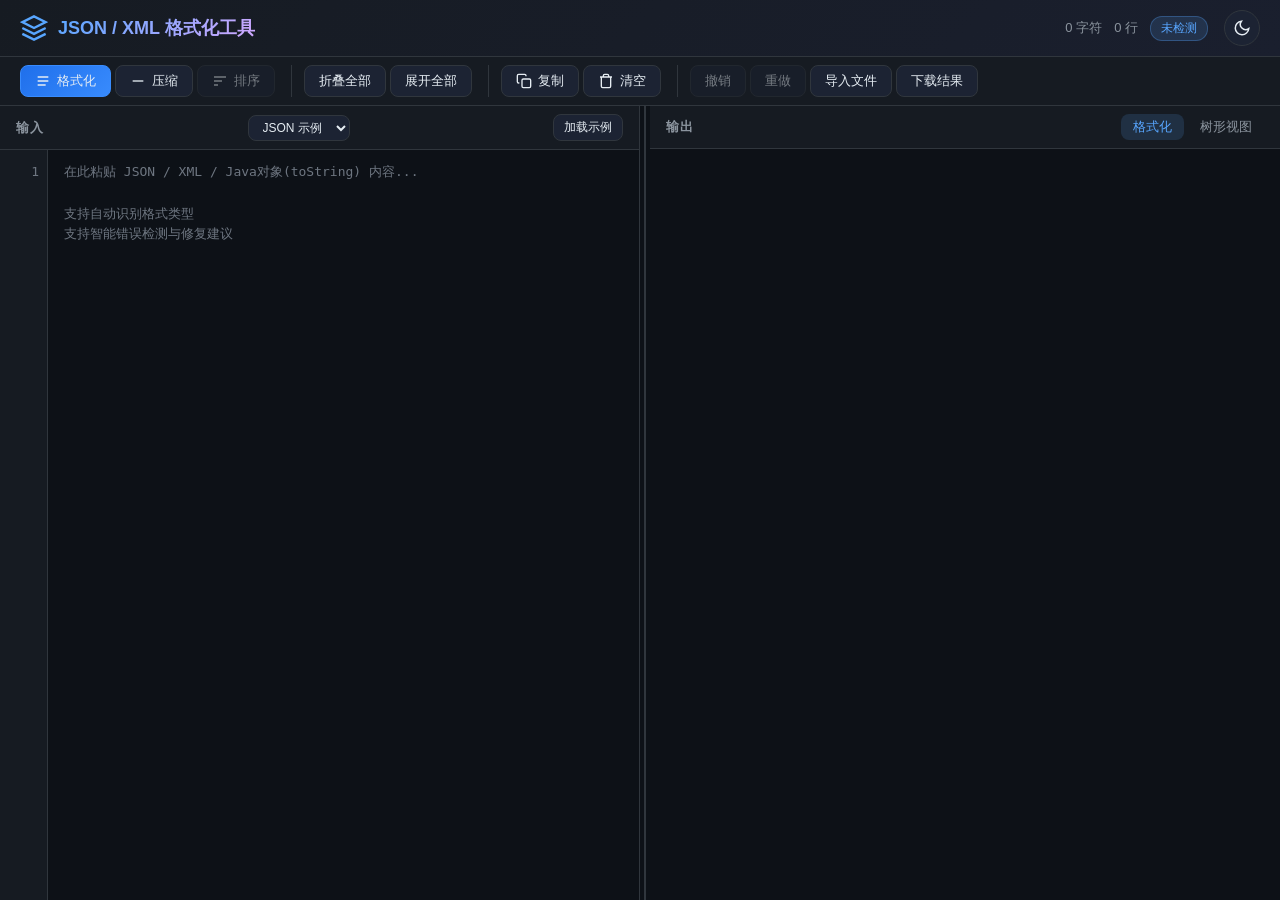
<file: index.html>
<!DOCTYPE html>
<html lang="zh-CN">

<head>
  <meta charset="UTF-8">
  <meta name="viewport" content="width=device-width, initial-scale=1.0">
  <title>JSON / XML 格式化工具</title>
  <meta name="description" content="专业的 JSON/XML 格式化、校验、排序、智能修复工具">
  <link rel="stylesheet" href="json-formatter.css">
</head>

<body>
  <!-- 顶部标题栏 -->
  <header class="app-header">
    <div class="logo">
      <svg width="28" height="28" viewBox="0 0 24 24" fill="none" stroke="currentColor" stroke-width="2">
        <path d="M12 2L2 7l10 5 10-5-10-5z" />
        <path d="M2 17l10 5 10-5" />
        <path d="M2 12l10 5 10-5" />
      </svg>
      <h1>JSON / XML 格式化工具</h1>
    </div>
    <div class="header-info">
      <span id="charCount">0 字符</span>
      <span id="lineCount">0 行</span>
      <span id="dataType" class="badge">未检测</span>
      <button onclick="toggleTheme()" class="btn-theme" id="themeToggle" title="切换白天/黑夜模式">
        <svg id="themeIconMoon" width="18" height="18" viewBox="0 0 24 24" fill="none" stroke="currentColor"
          stroke-width="2">
          <path d="M21 12.79A9 9 0 1111.21 3 7 7 0 0021 12.79z" />
        </svg>
        <svg id="themeIconSun" width="18" height="18" viewBox="0 0 24 24" fill="none" stroke="currentColor"
          stroke-width="2" style="display:none">
          <circle cx="12" cy="12" r="5" />
          <path
            d="M12 1v2M12 21v2M4.22 4.22l1.42 1.42M18.36 18.36l1.42 1.42M1 12h2M21 12h2M4.22 19.78l1.42-1.42M18.36 5.64l1.42-1.42" />
        </svg>
      </button>
    </div>
  </header>

  <!-- 工具栏 -->
  <div class="toolbar">
    <div class="btn-group">
      <button onclick="doFormat()" class="btn btn-primary" title="格式化 (Ctrl+Shift+F)">
        <svg width="16" height="16" viewBox="0 0 24 24" fill="none" stroke="currentColor" stroke-width="2">
          <path d="M4 6h16M4 12h16M4 18h12" />
        </svg>
        格式化
      </button>
      <button onclick="doMinify()" class="btn" title="压缩为一行">
        <svg width="16" height="16" viewBox="0 0 24 24" fill="none" stroke="currentColor" stroke-width="2">
          <path d="M4 12h16" />
        </svg>
        压缩
      </button>
      <button id="sortKeysButton" disabled onclick="doSortKeys()" class="btn" title="按 Key 字母排序">
        <svg width="16" height="16" viewBox="0 0 24 24" fill="none" stroke="currentColor" stroke-width="2">
          <path d="M3 6h18M3 12h12M3 18h6" />
        </svg>
        排序
      </button>
    </div>
    <div class="btn-group">
      <button onclick="doCollapseAll()" class="btn" title="折叠所有节点">折叠全部</button>
      <button onclick="doExpandAll()" class="btn" title="展开所有节点">展开全部</button>
    </div>
    <div class="btn-group">
      <button onclick="doCopyAll()" class="btn" title="复制结果">
        <svg width="16" height="16" viewBox="0 0 24 24" fill="none" stroke="currentColor" stroke-width="2">
          <rect x="9" y="9" width="13" height="13" rx="2" />
          <path d="M5 15H4a2 2 0 01-2-2V4a2 2 0 012-2h9a2 2 0 012 2v1" />
        </svg>
        复制
      </button>
      <button onclick="doClear()" class="btn btn-danger" title="清空全部内容">
        <svg width="16" height="16" viewBox="0 0 24 24" fill="none" stroke="currentColor" stroke-width="2">
          <path d="M3 6h18M19 6v14a2 2 0 01-2 2H7a2 2 0 01-2-2V6m3 0V4a2 2 0 012-2h4a2 2 0 012 2v2" />
        </svg>
        清空
      </button>
    </div>
    <div class="btn-group">
      <button id="undoButton" onclick="doUndo()" class="btn" disabled title="撤销 (Ctrl/Cmd+Z)">撤销</button>
      <button id="redoButton" onclick="doRedo()" class="btn" disabled title="重做 (Ctrl/Cmd+Shift+Z)">重做</button>
      <button onclick="selectImportFile()" class="btn">导入文件</button>
      <button onclick="doDownload()" class="btn">下载结果</button>
      <input id="fileInput" type="file" accept=".json,.xml,.txt,application/json,application/xml,text/plain" hidden>
    </div>
    <span id="processingStatus" role="status" aria-live="polite"></span>
  </div>

  <!-- 主内容区 -->
  <div class="main-content">
    <!-- 左侧输入区 -->
    <div class="panel input-panel">
      <div class="panel-header">
        <span class="panel-title">输入</span>
        <select id="sampleType" class="btn btn-sm" aria-label="示例格式"><option value="json">JSON 示例</option><option value="xml">XML 示例</option></select>
        <button onclick="loadSample()" class="btn btn-sm">加载示例</button>
      </div>
      <div class="editor-wrapper">
        <div class="line-numbers" id="lineNumbers"></div>
        <textarea id="inputArea" placeholder="在此粘贴 JSON / XML / Java对象(toString) 内容...&#10;&#10;支持自动识别格式类型&#10;支持智能错误检测与修复建议"
          spellcheck="false"></textarea>
      </div>
    </div>

    <div id="panelDivider" class="panel-divider" role="separator" aria-orientation="vertical" title="拖拽调整左右宽度"></div>

    <!-- 右侧输出区 -->
    <div class="panel output-panel">
      <div class="panel-header">
        <span class="panel-title">输出</span>
        <div class="output-tabs">
          <button class="tab active" data-tab="formatted" onclick="switchTab('formatted')">格式化</button>
          <button class="tab" data-tab="tree" onclick="switchTab('tree')">树形视图</button>
        </div>
      </div>
      <div id="formattedOutput" class="output-content active">
        <pre id="formattedPre"><code id="formattedCode"></code></pre>
      </div>
      <div id="treeOutput" class="output-content">
        <div class="search-bar">
          <svg width="14" height="14" viewBox="0 0 24 24" fill="none" stroke="currentColor" stroke-width="2">
            <circle cx="11" cy="11" r="8" />
            <path d="M21 21l-4.35-4.35" />
          </svg>
          <input type="text" id="searchInput" placeholder="搜索字段、标签、属性或值..." aria-label="搜索字段、标签、属性或值" oninput="onSearchInput()" />
          <span id="searchCount" class="search-count"></span>
          <button onclick="searchPrev()" class="btn-search-nav" title="上一个">▲</button>
          <button onclick="searchNext()" class="btn-search-nav" title="下一个">▼</button>
          <button onclick="clearSearch()" class="btn-search-nav" title="清除搜索" style="font-size:14px">✕</button>
        </div>
        <div id="searchPath" class="search-path"></div>
        <div id="jsonTree"></div>
      </div>
    </div>
  </div>

  <!-- 错误/修复提示面板 -->
  <div id="errorPanel" class="error-panel hidden">
    <div class="error-header">
      <span class="error-icon">⚠️</span>
      <span class="error-title" id="errorTitle">解析错误</span>
      <button onclick="closeErrorPanel()" class="btn-close">✕</button>
    </div>
    <div class="error-body">
      <div id="errorMessage" class="error-msg"></div>
      <div id="fixSuggestion" class="fix-suggestion hidden">
        <div class="fix-header">
          <span>💡 智能修复建议</span>
          <button onclick="applyFix()" class="btn btn-sm btn-primary">应用修复</button>
        </div>
        <div id="diffView" class="diff-view"></div>
      </div>
    </div>
  </div>

  <!-- Toast 提示 -->
  <div id="toast" class="toast hidden"></div>

  <script src="json-core.js"></script>
  <script src="json-formatter.js"></script>
  <script src="editor-actions.js"></script>
</body>

</html>
</file>
<file: json-formatter.css>
/* ===== 全局变量与基础样式 ===== */
:root {
    --bg-primary: #0d1117;
    --bg-secondary: #161b22;
    --bg-tertiary: #1c2333;
    --bg-hover: #21262d;
    --border: #30363d;
    --border-light: #3d444d;
    --text-primary: #e6edf3;
    --text-secondary: #8b949e;
    --text-muted: #6e7681;
    --accent: #58a6ff;
    --accent-hover: #79c0ff;
    --accent-glow: rgba(88, 166, 255, 0.15);
    --success: #3fb950;
    --warning: #d29922;
    --danger: #f85149;
    --panel-min-width: 280px;
    --error-panel-max-vh: 44vh;
    --error-panel-max-height: 420px;
    --accent-border-soft: rgba(88, 166, 255, 0.22);
    --json-key: #ff7b72;
    --json-string: #a5d6ff;
    --json-number: #79c0ff;
    --json-bool: #d2a8ff;
    --json-null: #8b949e;
    --xml-tag: #7ee787;
    --xml-attr: #d2a8ff;
    --xml-value: #a5d6ff;
    --radius: 8px;
    --radius-lg: 12px;
    --shadow: 0 4px 24px rgba(0, 0, 0, 0.4);
    --transition: 0.2s ease;
    --font-mono: 'Cascadia Code', 'Fira Code', 'JetBrains Mono', 'Consolas', monospace;
}

/* 白天模式 */
[data-theme="light"] {
    --bg-primary: #ffffff;
    --bg-secondary: #f6f8fa;
    --bg-tertiary: #eef1f5;
    --bg-hover: #e8ecf0;
    --border: #d0d7de;
    --border-light: #bbc0c7;
    --text-primary: #1f2328;
    --text-secondary: #656d76;
    --text-muted: #8c959f;
    --accent: #0969da;
    --accent-hover: #0550ae;
    --accent-glow: rgba(9, 105, 218, 0.1);
    --success: #1a7f37;
    --warning: #9a6700;
    --danger: #cf222e;
    --json-key: #cf222e;
    --json-string: #0a3069;
    --json-number: #0550ae;
    --json-bool: #8250df;
    --json-null: #8c959f;
    --xml-tag: #1a7f37;
    --xml-attr: #8250df;
    --xml-value: #0a3069;
    --shadow: 0 4px 24px rgba(0, 0, 0, 0.1);
}

* {
    margin: 0;
    padding: 0;
    box-sizing: border-box;
}

body {
    font-family: -apple-system, BlinkMacSystemFont, 'Segoe UI', sans-serif;
    background: var(--bg-primary);
    color: var(--text-primary);
    height: 100vh;
    display: flex;
    flex-direction: column;
    overflow: hidden;
}

/* ===== 顶部标题栏 ===== */
.app-header {
    display: flex;
    align-items: center;
    justify-content: space-between;
    padding: 10px 20px;
    background: linear-gradient(135deg, #161b22 0%, #1a1f2e 100%);
    border-bottom: 1px solid var(--border);
}

.logo {
    display: flex;
    align-items: center;
    gap: 10px;
    color: var(--accent);
}

.logo h1 {
    font-size: 18px;
    font-weight: 600;
    background: linear-gradient(135deg, var(--accent), #d2a8ff);
    -webkit-background-clip: text;
    background-clip: text;
    -webkit-text-fill-color: transparent;
}

.header-info {
    display: flex;
    align-items: center;
    gap: 12px;
    font-size: 13px;
    color: var(--text-secondary);
}

.badge {
    padding: 3px 10px;
    border-radius: 12px;
    font-size: 12px;
    font-weight: 500;
    background: var(--accent-glow);
    color: var(--accent);
    border: 1px solid rgba(88, 166, 255, 0.3);
}

/* 主题切换按钮 */
.btn-theme {
    width: 36px;
    height: 36px;
    border: 1px solid var(--border);
    border-radius: 50%;
    background: var(--bg-tertiary);
    color: var(--text-primary);
    cursor: pointer;
    display: flex;
    align-items: center;
    justify-content: center;
    transition: all var(--transition);
    margin-left: 4px;
}

.btn-theme:hover {
    background: var(--bg-hover);
    border-color: var(--accent);
    color: var(--accent);
    transform: rotate(15deg);
}

/* ===== 工具栏 ===== */
.toolbar {
    display: flex;
    align-items: center;
    gap: 8px;
    padding: 8px 20px;
    background: var(--bg-secondary);
    border-bottom: 1px solid var(--border);
    flex-wrap: wrap;
}

.btn-group {
    display: flex;
    gap: 4px;
}

.btn-group+.btn-group {
    margin-left: 8px;
    padding-left: 12px;
    border-left: 1px solid var(--border);
}

.btn {
    display: inline-flex;
    align-items: center;
    gap: 6px;
    padding: 6px 14px;
    border: 1px solid var(--border);
    border-radius: var(--radius);
    background: var(--bg-tertiary);
    color: var(--text-primary);
    font-size: 13px;
    cursor: pointer;
    transition: all var(--transition);
    white-space: nowrap;
}

.btn:hover {
    background: var(--bg-hover);
    border-color: var(--border-light);
    transform: translateY(-1px);
}

.btn:active {
    transform: translateY(0);
}

.btn-primary {
    background: linear-gradient(135deg, #1f6feb, #388bfd);
    border-color: #388bfd;
}

.btn-primary:hover {
    background: linear-gradient(135deg, #2e7cf6, #58a6ff);
    box-shadow: 0 0 12px var(--accent-glow);
}

.btn-danger:hover {
    border-color: var(--danger);
    color: var(--danger);
}

.btn-sm {
    padding: 4px 10px;
    font-size: 12px;
}

/* ===== 主内容区 ===== */
.main-content {
    display: flex;
    flex: 1;
    overflow: hidden;
    position: relative;
}

.panel {
    display: flex;
    flex-direction: column;
    overflow: hidden;
    min-width: var(--panel-min-width);
}

.input-panel {
    flex: 0 0 50%;
    border-right: 1px solid var(--border);
}

.output-panel {
    flex: 1 1 0;
}

.panel-divider {
    position: relative;
    flex: 0 0 10px;
    cursor: col-resize;
    background: transparent;
}

.panel-divider::before {
    content: '';
    position: absolute;
    top: 0;
    bottom: 0;
    left: 50%;
    width: 2px;
    transform: translateX(-50%);
    background: var(--border);
    transition: background var(--transition), box-shadow var(--transition);
}

.panel-divider:hover::before,
.main-content.resizing .panel-divider::before {
    background: var(--accent);
    box-shadow: 0 0 0 3px var(--accent-glow);
}

body.is-resizing {
    cursor: col-resize;
    user-select: none;
}

.panel-header {
    display: flex;
    align-items: center;
    justify-content: space-between;
    padding: 8px 16px;
    background: var(--bg-secondary);
    border-bottom: 1px solid var(--border);
    min-height: 40px;
}

.panel-title {
    font-size: 13px;
    font-weight: 600;
    color: var(--text-secondary);
    text-transform: uppercase;
    letter-spacing: 1px;
}

/* ===== 编辑器(左侧) ===== */
.editor-wrapper {
    flex: 1;
    display: flex;
    overflow: hidden;
    position: relative;
}

.line-numbers {
    width: 48px;
    padding: 12px 8px 12px 0;
    text-align: right;
    background: var(--bg-secondary);
    color: var(--text-muted);
    font-family: var(--font-mono);
    font-size: 13px;
    line-height: 1.6;
    overflow: hidden;
    user-select: none;
    border-right: 1px solid var(--border);
}

#inputArea {
    flex: 1;
    padding: 12px 16px;
    border: none;
    outline: none;
    resize: none;
    background: var(--bg-primary);
    color: var(--text-primary);
    font-family: var(--font-mono);
    font-size: 13px;
    line-height: 1.6;
    tab-size: 2;
}

#inputArea::placeholder {
    color: var(--text-muted);
}

/* ===== 输出区(右侧) ===== */
.output-tabs {
    display: flex;
    gap: 4px;
}

.tab {
    padding: 4px 12px;
    border: none;
    border-radius: var(--radius);
    background: transparent;
    color: var(--text-secondary);
    font-size: 13px;
    cursor: pointer;
    transition: all var(--transition);
}

.tab.active {
    background: var(--accent-glow);
    color: var(--accent);
}

.tab:hover:not(.active) {
    color: var(--text-primary);
}

.output-content {
    flex: 1;
    overflow: auto;
    display: none;
    padding: 12px 16px;
}

.output-content.active {
    display: block;
}

#formattedPre {
    margin: 0;
}

#formattedCode {
    font-family: var(--font-mono);
    font-size: 13px;
    line-height: 1.6;
    white-space: pre-wrap;
    word-break: break-all;
}

/* ===== JSON 语法高亮 ===== */
.json-key {
    color: var(--json-key);
}

.json-string {
    color: var(--json-string);
}

.json-number {
    color: var(--json-number);
}

.json-bool {
    color: var(--json-bool);
}

.json-null {
    color: var(--json-null);
    font-style: italic;
}

.xml-tag {
    color: var(--xml-tag);
}

.xml-attr {
    color: var(--xml-attr);
}

.xml-value {
    color: var(--xml-value);
}

.xml-comment {
    color: var(--text-muted);
    font-style: italic;
}

.xml-cdata {
    color: var(--warning);
}

/* ===== 树形视图 ===== */
.tree-node {
    position: relative;
    margin-left: 0;
}

.tree-node .tree-node {
    margin-left: 20px;
}

.tree-line {
    display: flex;
    align-items: center;
    padding: 3px 6px;
    border-radius: 4px;
    cursor: default;
    position: relative;
    gap: 4px;
}

.tree-line:hover {
    background: var(--bg-hover);
}

.tree-line.active-match {
    background: rgba(88, 166, 255, 0.14);
    box-shadow: inset 0 0 0 1px var(--accent-border-soft);
}

.tree-toggle {
    width: 18px;
    height: 18px;
    display: inline-flex;
    align-items: center;
    justify-content: center;
    cursor: pointer;
    color: var(--text-muted);
    font-size: 12px;
    flex-shrink: 0;
    border-radius: 4px;
    transition: all var(--transition);
}

.tree-toggle:hover {
    background: var(--accent-glow);
    color: var(--accent);
}

.tree-toggle.collapsed {
    transform: rotate(-90deg);
}

.tree-key {
    color: var(--json-key);
    font-family: var(--font-mono);
    font-size: 13px;
}

.tree-value {
    font-family: var(--font-mono);
    font-size: 13px;
}

.tree-type {
    color: var(--text-muted);
    font-size: 11px;
    margin-left: 4px;
}

.tree-children {
    overflow: hidden;
}

.tree-children.collapsed {
    display: none;
}

.tree-copy-btn {
    opacity: 0;
    padding: 2px 8px;
    border: 1px solid var(--border);
    border-radius: 4px;
    background: var(--bg-tertiary);
    color: var(--text-secondary);
    font-size: 11px;
    cursor: pointer;
    transition: all var(--transition);
    margin-left: auto;
    flex-shrink: 0;
}

.tree-line:hover .tree-copy-btn {
    opacity: 1;
}

.tree-copy-btn:hover {
    background: var(--accent-glow);
    color: var(--accent);
    border-color: var(--accent);
}

/* ===== 搜索栏 ===== */
.search-bar {
    display: flex;
    align-items: center;
    gap: 6px;
    padding: 8px 12px;
    background: var(--bg-secondary);
    border-bottom: 1px solid var(--border);
    position: sticky;
    top: 0;
    z-index: 10;
}

.search-bar svg {
    color: var(--text-muted);
    flex-shrink: 0;
}

.search-bar input {
    flex: 1;
    padding: 5px 10px;
    border: 1px solid var(--border);
    border-radius: var(--radius);
    background: var(--bg-primary);
    color: var(--text-primary);
    font-size: 13px;
    font-family: var(--font-mono);
    outline: none;
    transition: border-color var(--transition);
}

.search-bar input:focus {
    border-color: var(--accent);
}

.search-bar input::placeholder {
    color: var(--text-muted);
}

.search-count {
    font-size: 12px;
    color: var(--text-muted);
    white-space: nowrap;
}

.btn-search-nav {
    width: 26px;
    height: 26px;
    border: 1px solid var(--border);
    border-radius: 4px;
    background: var(--bg-tertiary);
    color: var(--text-secondary);
    font-size: 10px;
    cursor: pointer;
    display: flex;
    align-items: center;
    justify-content: center;
    transition: all var(--transition);
}

.btn-search-nav:hover {
    background: var(--bg-hover);
    color: var(--text-primary);
}

/* 搜索路径显示 */
.search-path {
    padding: 0 12px;
    font-size: 12px;
    font-family: var(--font-mono);
    color: var(--accent);
    background: var(--bg-secondary);
    line-height: 24px;
    border-bottom: 1px solid var(--border);
    white-space: nowrap;
    overflow: hidden;
    text-overflow: ellipsis;
    position: sticky;
    top: 41px;
    z-index: 9;
}

.search-path:empty {
    display: none;
}

/* 搜索高亮 */
.search-highlight {
    background: rgba(210, 153, 34, 0.3);
    border-radius: 2px;
    outline: 1px solid var(--warning);
}

.search-highlight-value {
    background: rgba(88, 166, 255, 0.16);
    border-radius: 2px;
    outline: 1px solid var(--accent);
}

.search-highlight.active {
    background: rgba(210, 153, 34, 0.6);
    outline: 2px solid var(--warning);
}

.search-highlight-value.active {
    background: rgba(88, 166, 255, 0.28);
    outline-color: var(--accent);
}

/* ===== 错误面板 ===== */
.error-panel {
    position: fixed;
    right: 20px;
    bottom: 20px;
    left: auto;
    width: min(560px, calc(100vw - 40px));
    background: var(--bg-secondary);
    border: 1px solid var(--border);
    border-left: 4px solid var(--danger);
    border-radius: var(--radius-lg);
    box-shadow: var(--shadow);
    z-index: 100;
    max-height: min(var(--error-panel-max-vh), var(--error-panel-max-height));
    overflow-y: auto;
    animation: fadeInUp 0.2s ease;
}

@keyframes fadeInUp {
    from {
        opacity: 0;
        transform: translateY(12px);
    }

    to {
        opacity: 1;
        transform: translateY(0);
    }
}

.error-panel.hidden {
    display: none;
}

.error-header {
    display: flex;
    align-items: center;
    gap: 8px;
    padding: 10px 14px;
    border-bottom: 1px solid var(--border);
    background: var(--bg-secondary);
}

.error-title {
    font-weight: 600;
    color: var(--danger);
    flex: 1;
}

.btn-close {
    width: 28px;
    height: 28px;
    border: none;
    border-radius: var(--radius);
    background: transparent;
    color: var(--text-secondary);
    font-size: 16px;
    cursor: pointer;
    display: flex;
    align-items: center;
    justify-content: center;
}

.btn-close:hover {
    background: var(--bg-hover);
    color: var(--text-primary);
}

.error-body {
    padding: 12px 14px 14px;
}

.error-msg {
    font-family: var(--font-mono);
    font-size: 13px;
    line-height: 1.6;
    color: var(--text-primary);
    display: flex;
    flex-direction: column;
    gap: 10px;
}

.error-msg .error-line-num {
    color: var(--warning);
    font-weight: 600;
}

.error-msg .error-pointer {
    color: var(--danger);
    font-weight: 700;
}

.error-summary {
    color: var(--danger);
    font-weight: 600;
}

.error-hint {
    color: var(--text-secondary);
}

.error-context {
    margin-top: 6px;
    padding: 10px;
    border: 1px solid var(--border);
    border-radius: var(--radius);
    background: var(--bg-primary);
    overflow-x: auto;
}

.error-details {
    border-top: 1px dashed var(--border);
    padding-top: 10px;
}

.error-detail-toggle {
    color: var(--accent);
    cursor: pointer;
    list-style: none;
    font-weight: 500;
}

.error-detail-toggle::-webkit-details-marker {
    display: none;
}

.fix-suggestion {
    margin-top: 4px;
    border: 1px solid rgba(63, 185, 80, 0.3);
    border-radius: var(--radius);
    overflow: hidden;
}

.fix-suggestion.hidden {
    display: none;
}

.fix-header {
    display: flex;
    align-items: center;
    justify-content: space-between;
    padding: 8px 14px;
    background: rgba(63, 185, 80, 0.08);
    border-bottom: 1px solid rgba(63, 185, 80, 0.2);
    color: var(--success);
    font-size: 14px;
    font-weight: 600;
}

.diff-view {
    padding: 12px;
    font-family: var(--font-mono);
    font-size: 13px;
    line-height: 1.8;
    overflow-x: auto;
}

.diff-line {
    padding: 1px 8px;
    border-radius: 3px;
}

.diff-add {
    background: rgba(63, 185, 80, 0.15);
    color: #7ee787;
}

.diff-del {
    background: rgba(248, 81, 73, 0.15);
    color: #ffa198;
    text-decoration: line-through;
}

.diff-ctx {
    color: var(--text-muted);
}

/* ===== Toast 提示 ===== */
.toast {
    position: fixed;
    top: 20px;
    right: 20px;
    padding: 10px 20px;
    background: linear-gradient(135deg, #1f6feb, #388bfd);
    color: #fff;
    border-radius: var(--radius);
    font-size: 14px;
    font-weight: 500;
    box-shadow: var(--shadow);
    z-index: 200;
    animation: fadeInOut 2s ease forwards;
}

.toast.hidden {
    display: none;
}

@keyframes fadeInOut {
    0% {
        opacity: 0;
        transform: translateY(-10px);
    }

    15% {
        opacity: 1;
        transform: translateY(0);
    }

    85% {
        opacity: 1;
        transform: translateY(0);
    }

    100% {
        opacity: 0;
        transform: translateY(-10px);
    }
}

/* ===== 滚动条 ===== */
::-webkit-scrollbar {
    width: 8px;
    height: 8px;
}

::-webkit-scrollbar-track {
    background: transparent;
}

::-webkit-scrollbar-thumb {
    background: var(--border);
    border-radius: 4px;
}

::-webkit-scrollbar-thumb:hover {
    background: var(--border-light);
}

/* XML 树沿用搜索、折叠交互；长文本可换行。 */
.xml-tree-node .tree-value { white-space: pre-wrap; overflow-wrap: anywhere; min-width: 0; }
button.tree-toggle { border: 0; background: transparent; font: inherit; }
.btn:disabled { opacity: .45; cursor: not-allowed; transform: none; }
button:focus-visible, select:focus-visible { outline: 2px solid var(--accent); outline-offset: 2px; }

#processingStatus { font-size: 12px; color: var(--text-secondary); }
#treeOutput.active.virtual-mode { display: flex; flex-direction: column; overflow: hidden; }
.virtual-mode #jsonTree { flex: 1; min-height: 0; overflow: auto; overflow-anchor: none; }
.virtual-mode .virtual-row { height: 28px; min-height: 28px; white-space: nowrap; }
.virtual-row .tree-value, .virtual-row .tree-key { overflow: hidden; text-overflow: ellipsis; white-space: nowrap; min-width: 0; }
.virtual-row .tree-copy-btn { flex-shrink: 0; }
</file>
